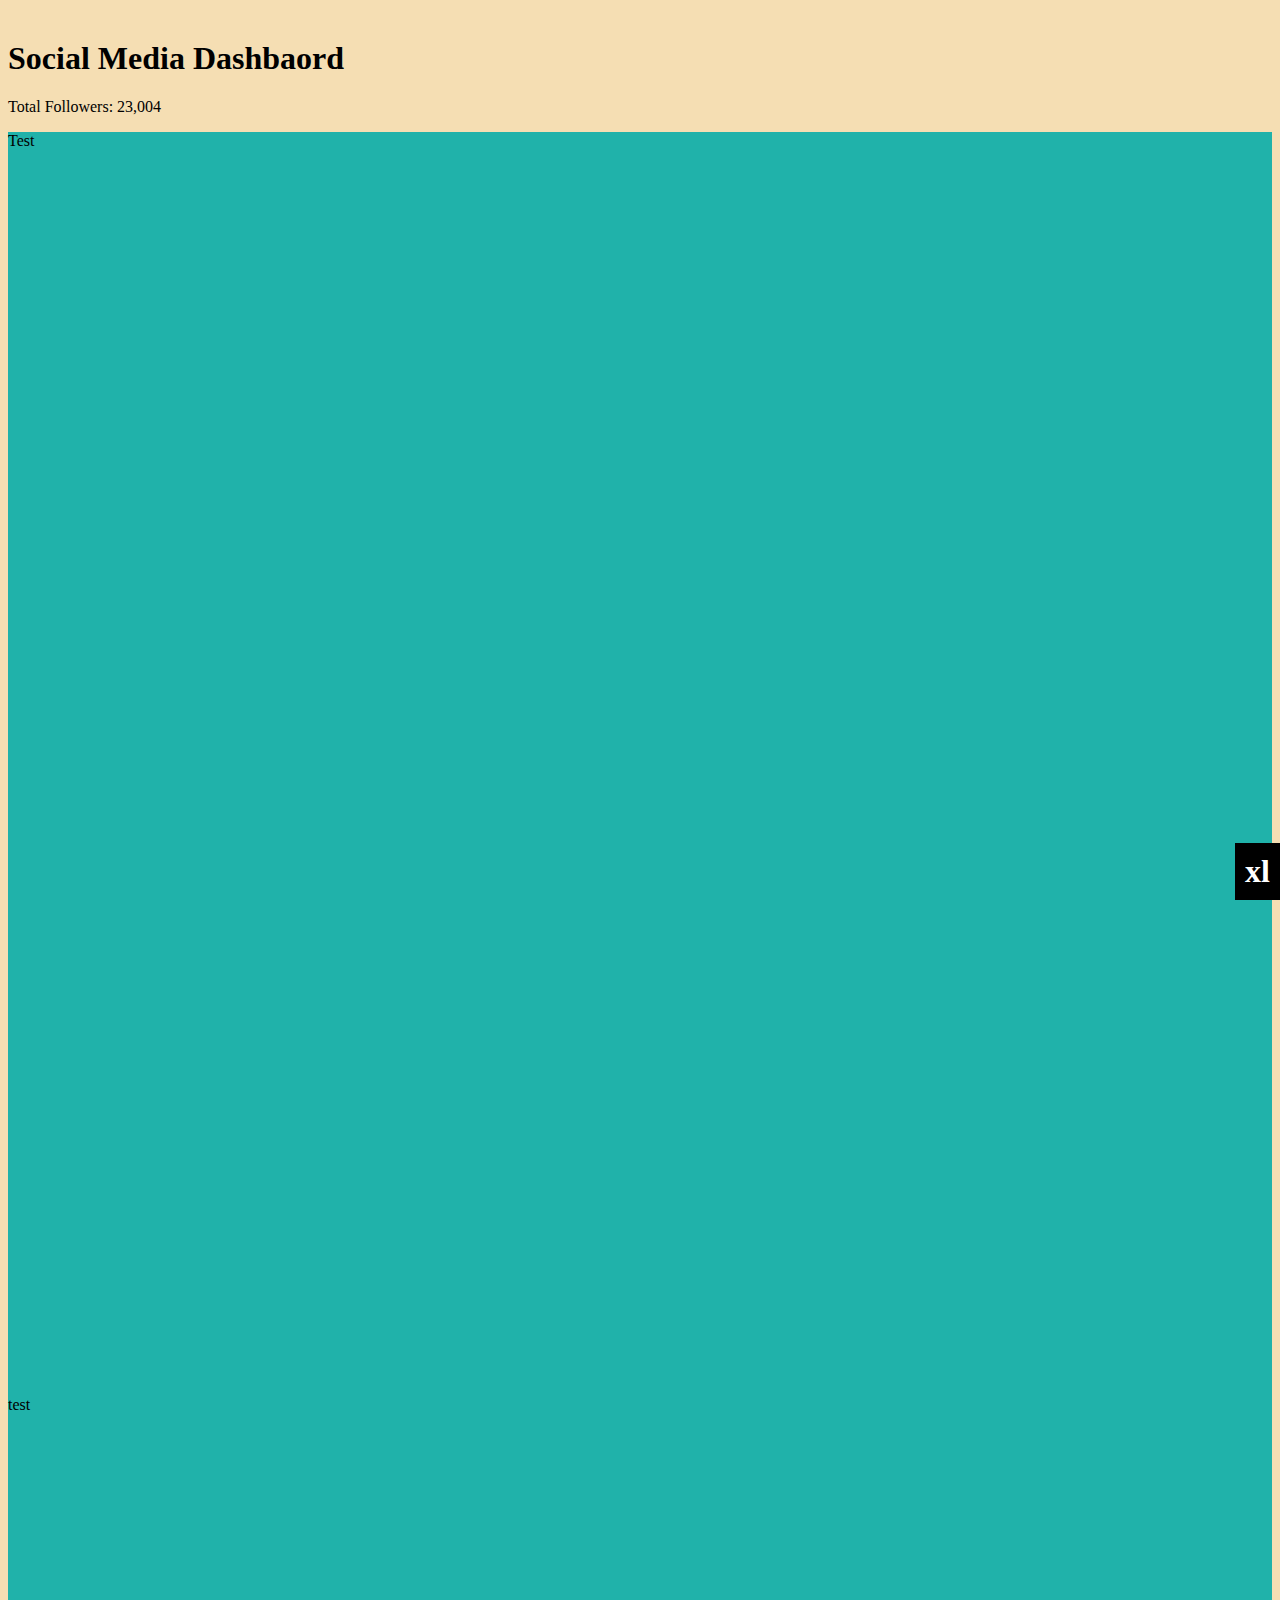
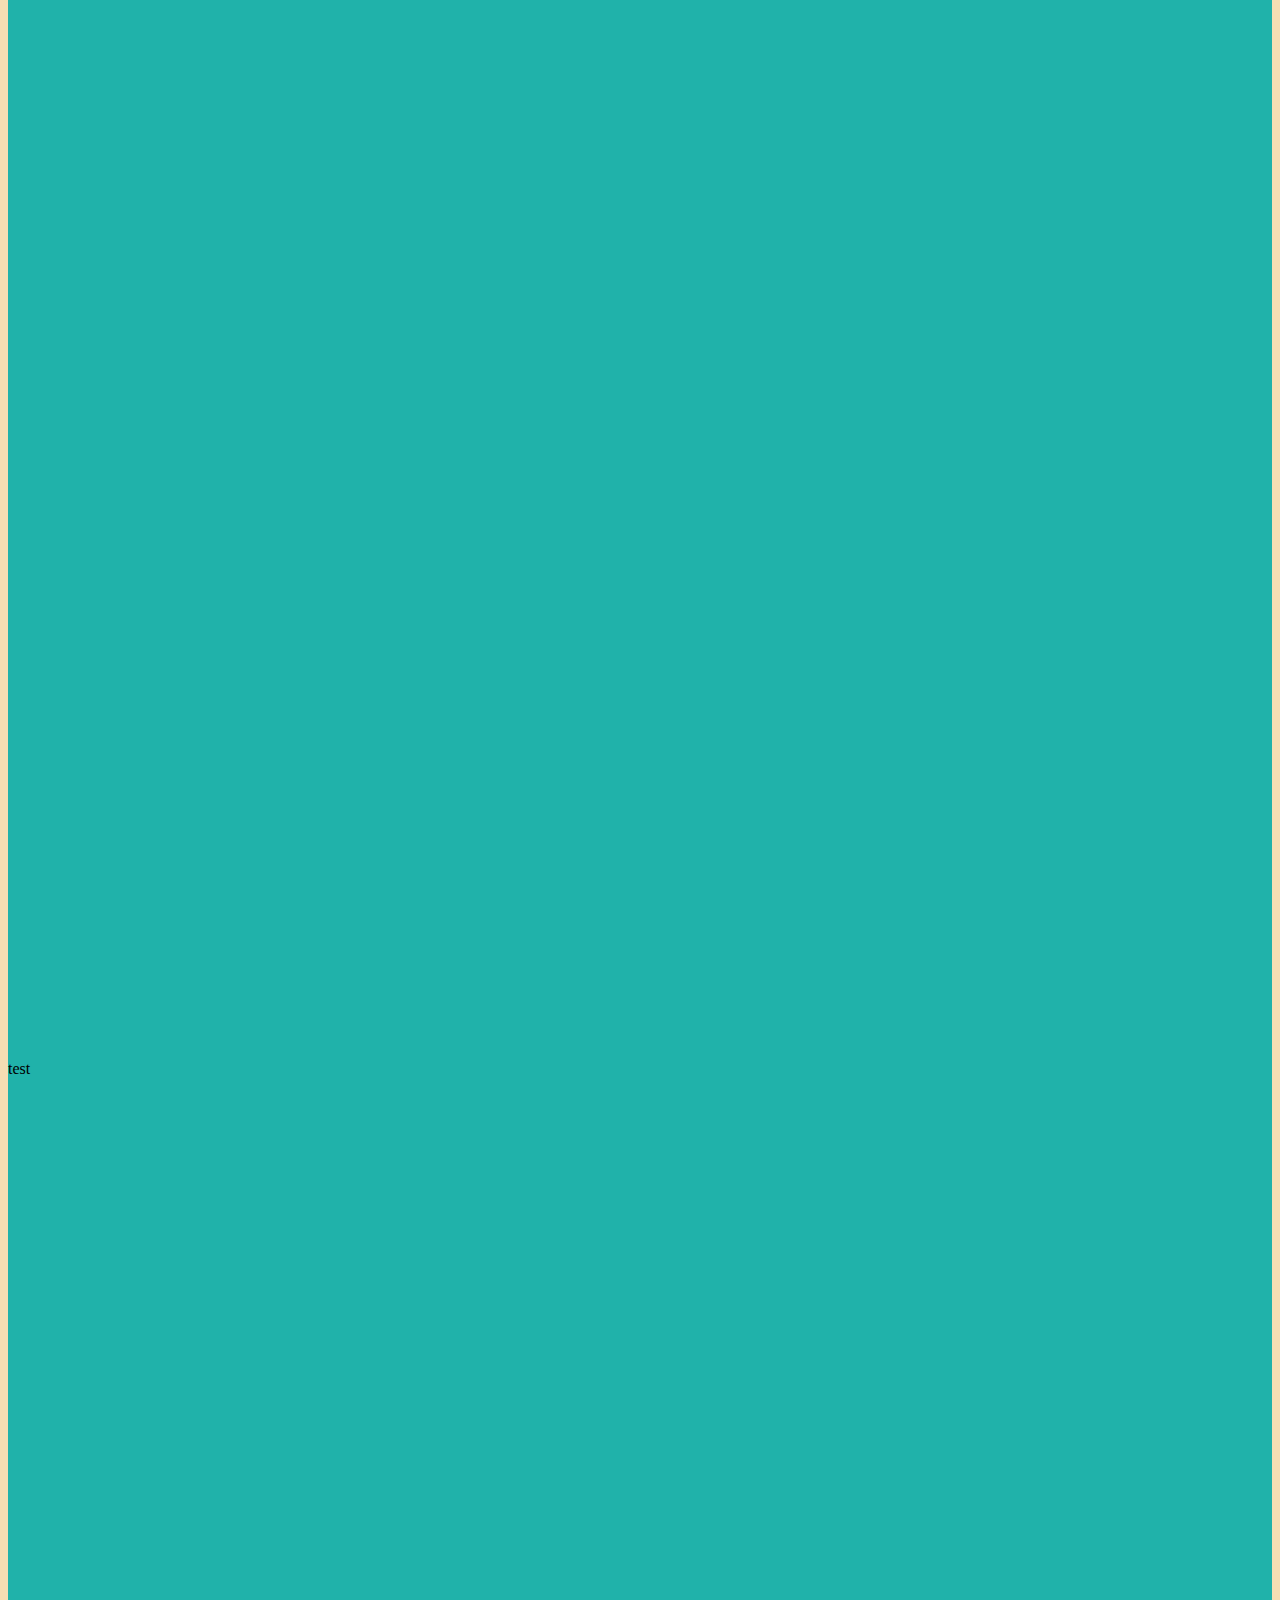
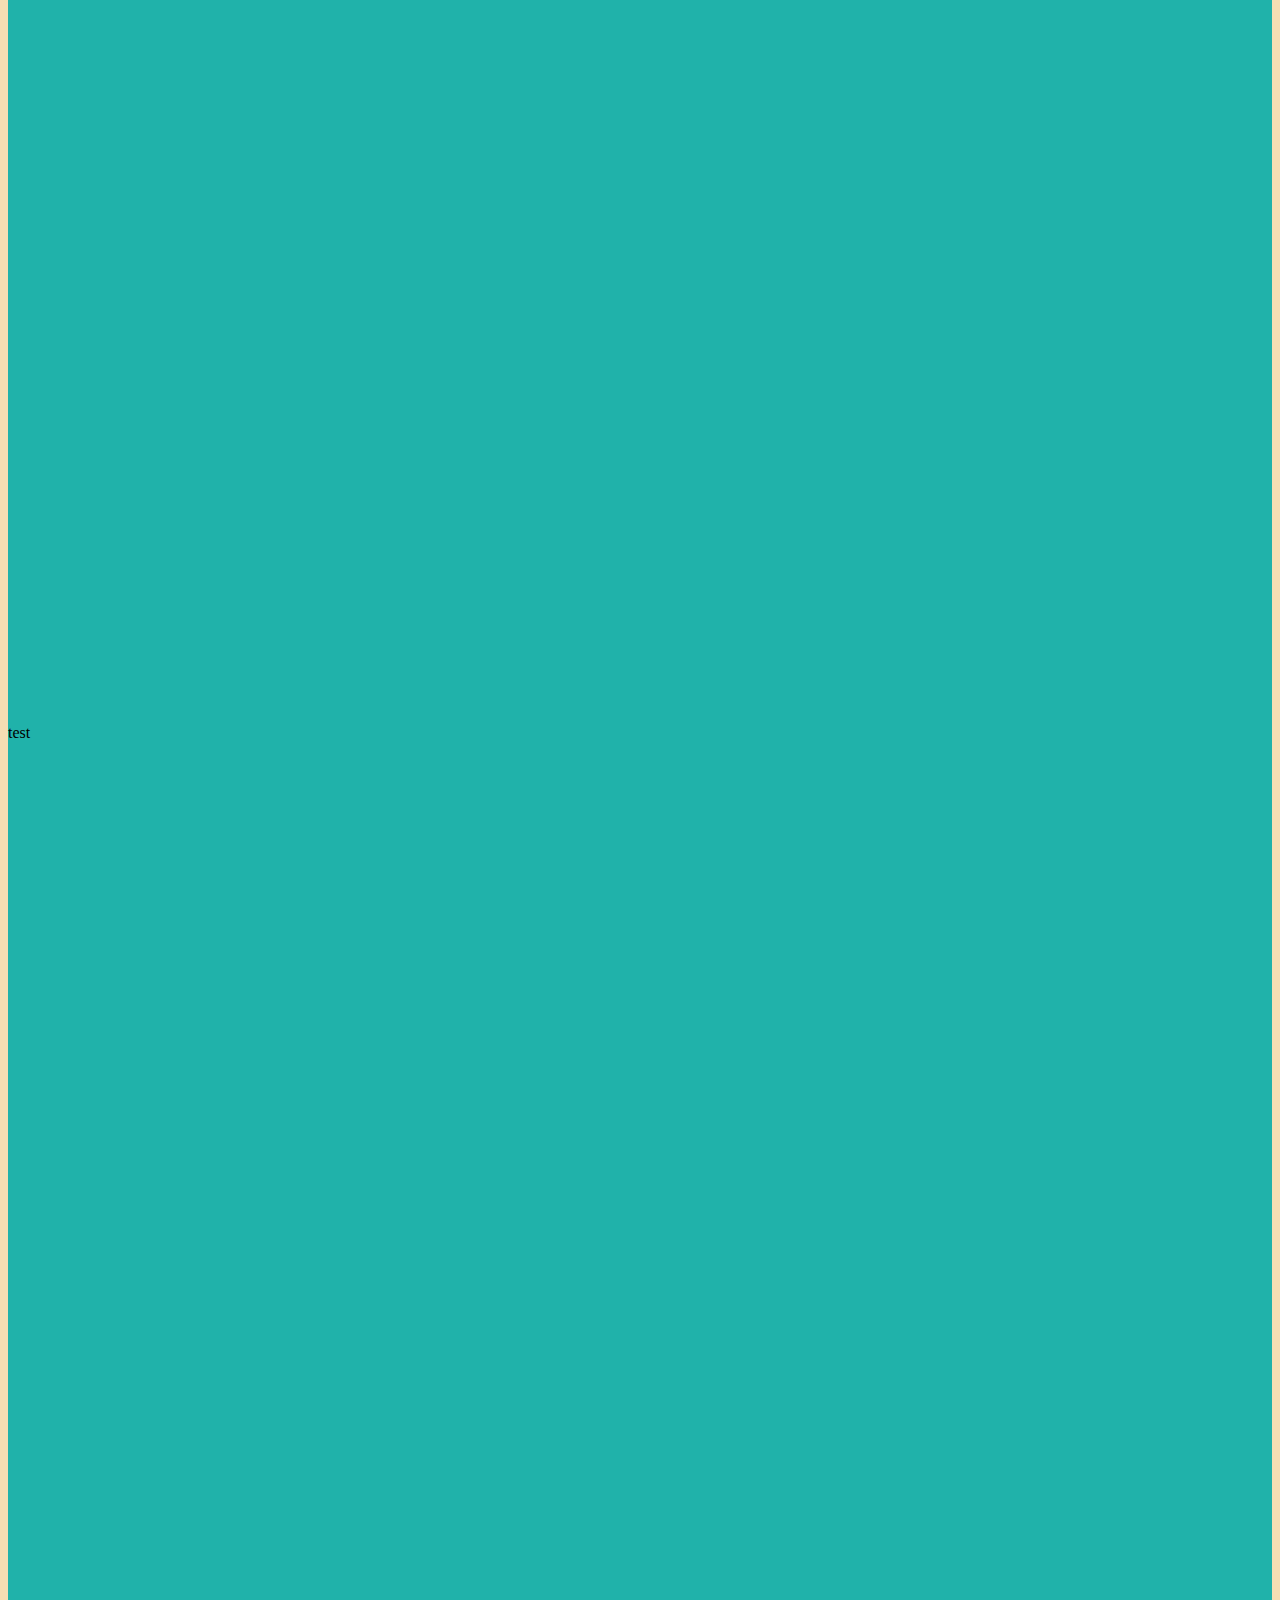
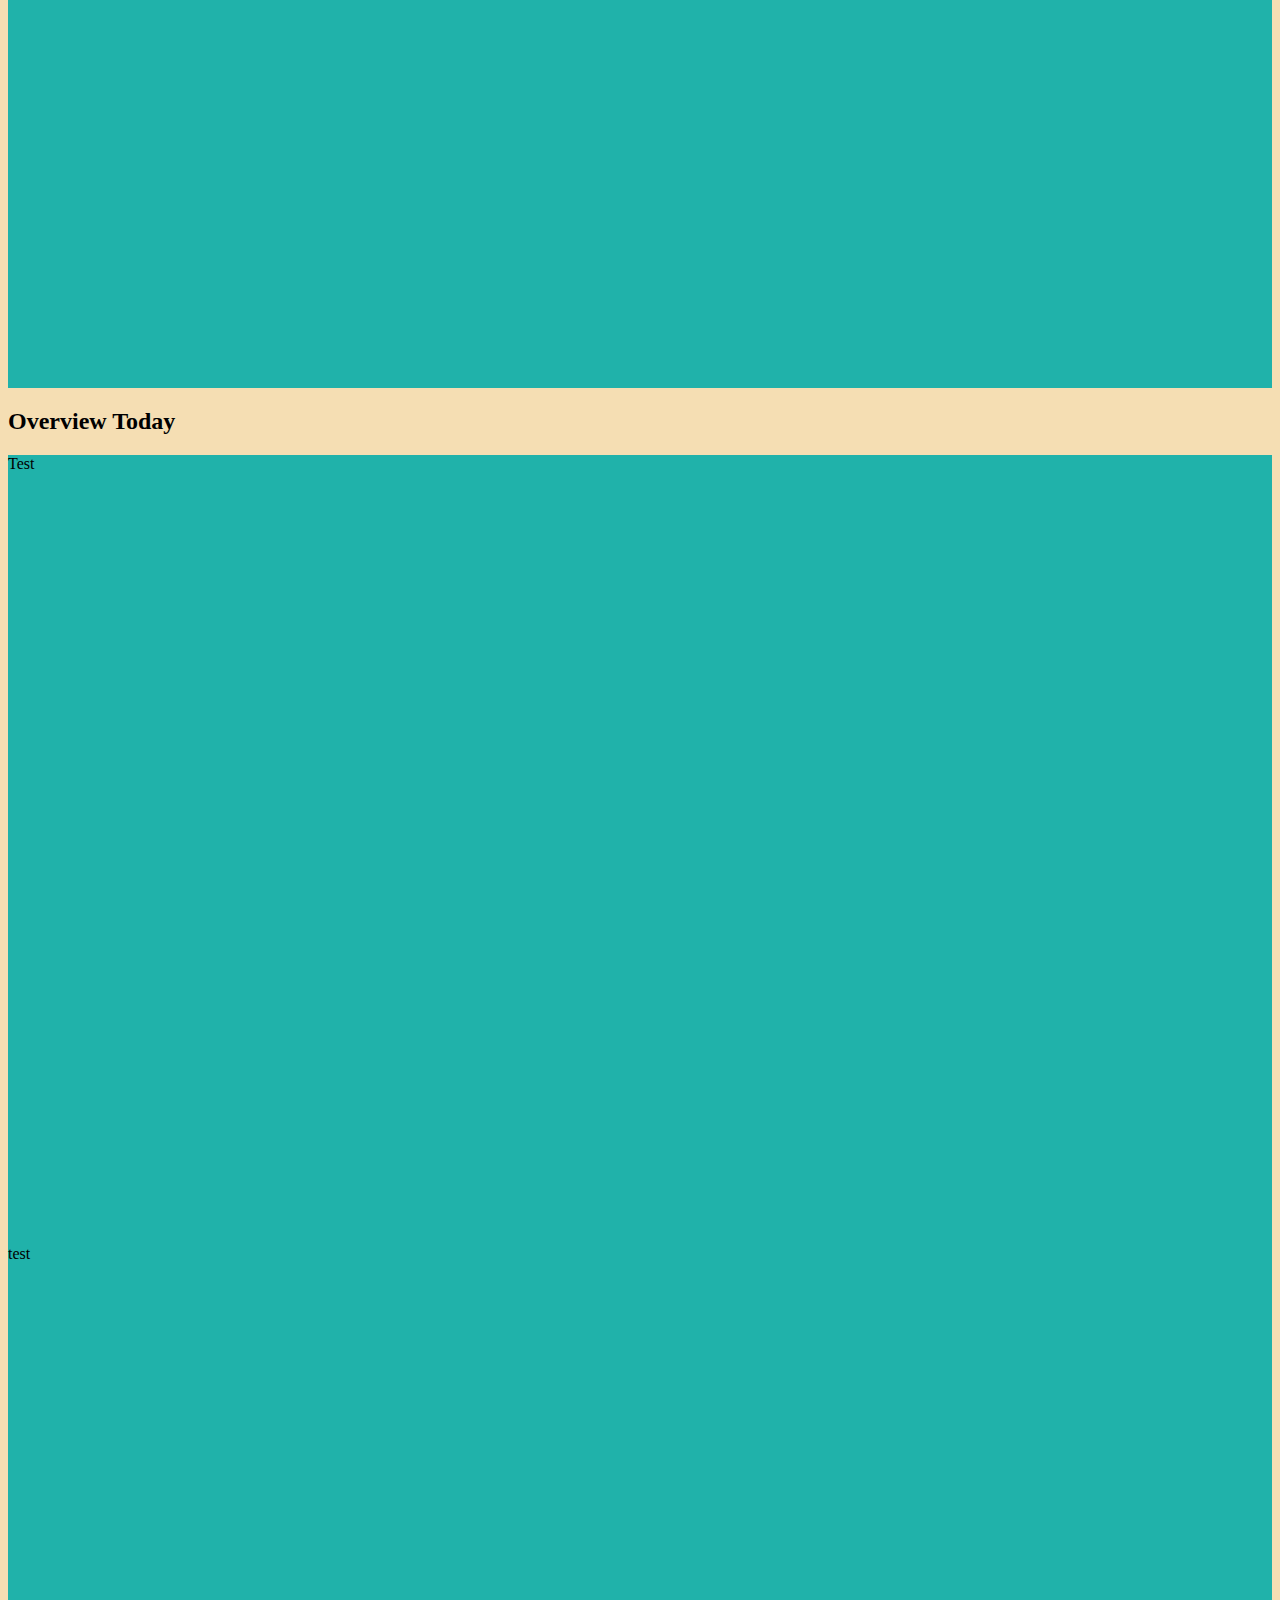
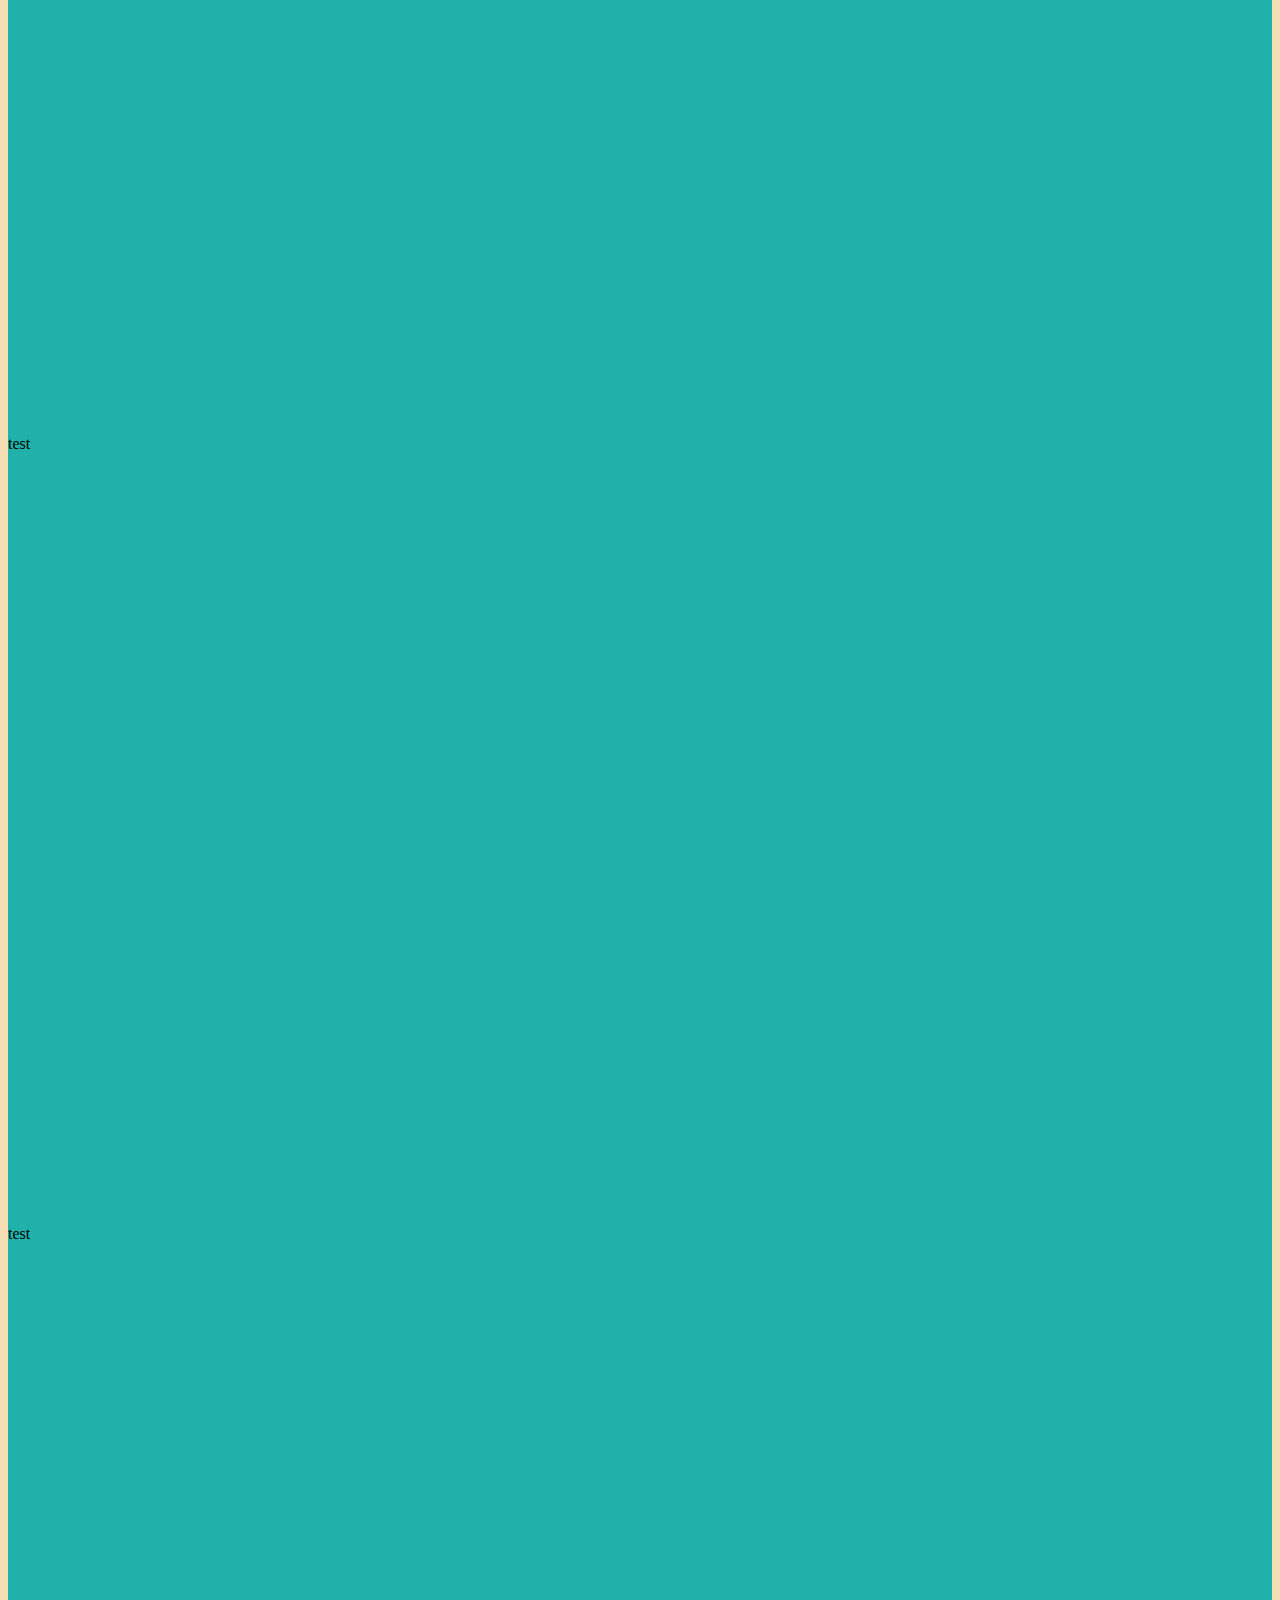
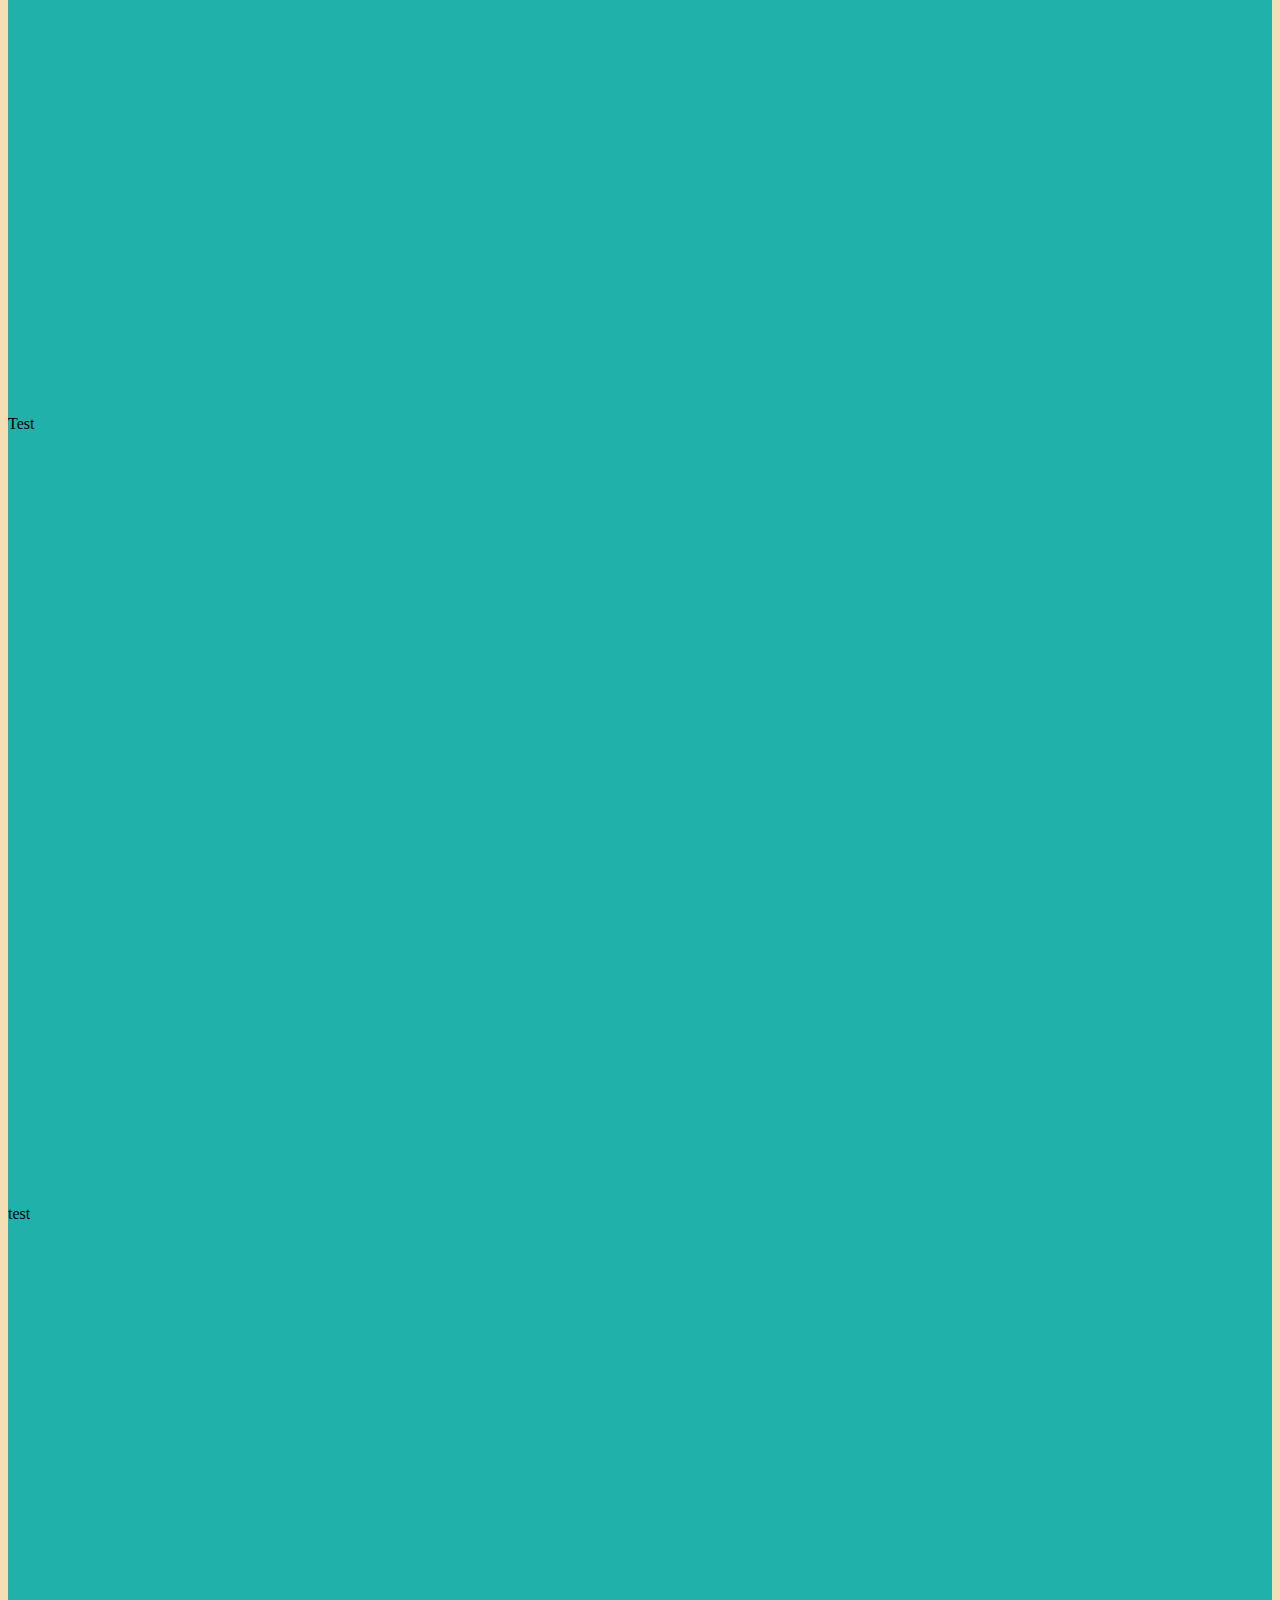
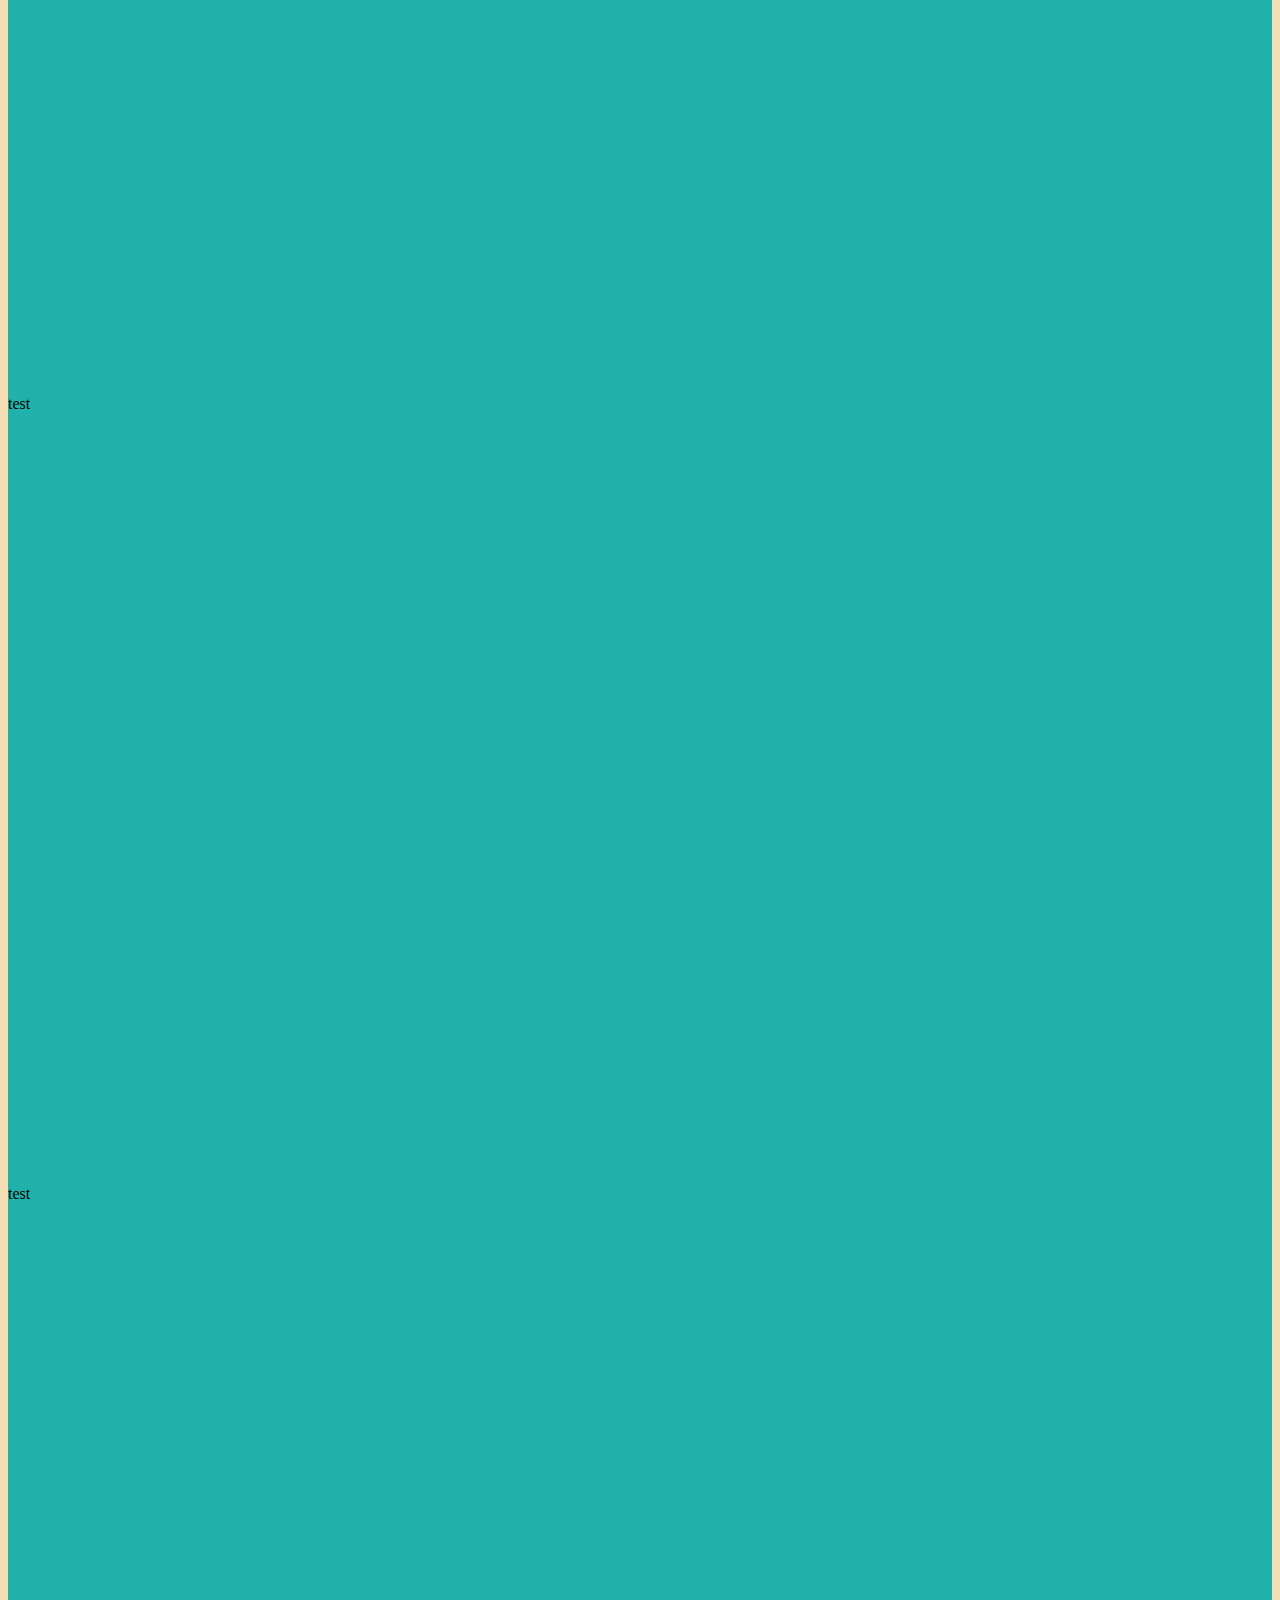
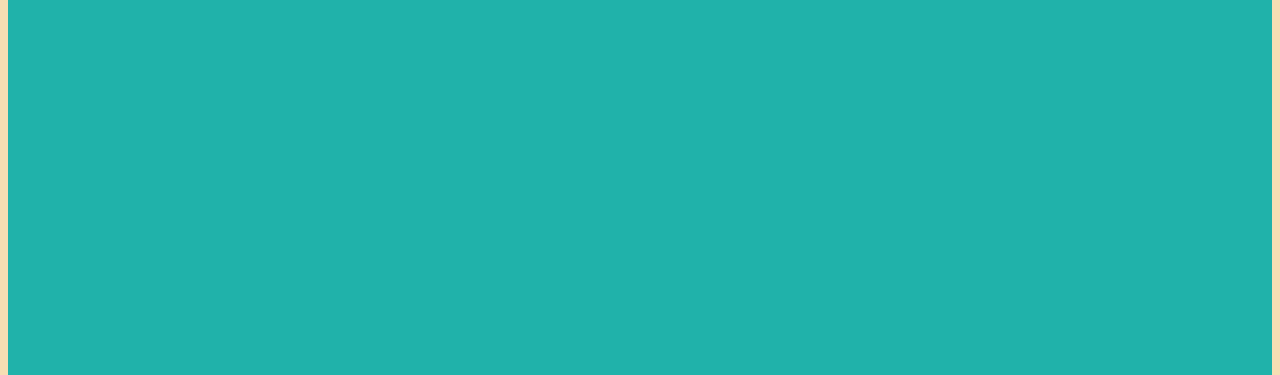
<file: 04-layout-workshop-I/index.html>
<!DOCTYPE html>
<html lang="en">
  <head>
    <meta charset="UTF-8" />
    <meta name="viewport" content="width=device-width, initial-scale=1.0" />
    <title>Layout-Workshop-1</title>

    <link
      href="https://cdn.jsdelivr.net/npm/bootstrap@5.3.2/dist/css/bootstrap.min.css"
      rel="stylesheet"
      integrity="sha384-T3c6CoIi6uLrA9TneNEoa7RxnatzjcDSCmG1MXxSR1GAsXEV/Dwwykc2MPK8M2HN"
      crossorigin="anonymous"
    />
    <link rel="stylesheet" href="styles.css" />
    <!-- #2 Seperate PoperJS and BootstrapJS -->
    <script
      defer
      src="https://cdn.jsdelivr.net/npm/@popperjs/core@2.11.8/dist/umd/popper.min.js"
      integrity="sha384-I7E8VVD/ismYTF4hNIPjVp/Zjvgyol6VFvRkX/vR+Vc4jQkC+hVqc2pM8ODewa9r"
      crossorigin="anonymous"
    ></script>
    <script
      defer
      src="https://cdn.jsdelivr.net/npm/bootstrap@5.3.2/dist/js/bootstrap.min.js"
      integrity="sha384-BBtl+eGJRgqQAUMxJ7pMwbEyER4l1g+O15P+16Ep7Q9Q+zqX6gSbd85u4mG4QzX+"
      crossorigin="anonymous"
    ></script>
  </head>
  <body>
    <h1>Social Media Dashbaord</h1>
    <p>Total Followers: 23,004</p>
    <div class="container fluid">
      <div class="row">
        <div class="col-3">
          <div class="box sq">Test</div>
        </div>
        <div class="col-3">
          <div class="box sq">test</div>
        </div>
        <div class="col-3">
          <div class="box sq">test</div>
        </div>
        <div class="col-3">
          <div class="box sq">test</div>
        </div>
      </div>
    </div>
    <h2>Overview Today</h2>
    <div class="container fluid">
      <div class="row g-4">
        <div class="col-3">
          <div class="box sm">Test</div>
        </div>
        <div class="col-3">
          <div class="box sm">test</div>
        </div>
        <div class="col-3">
          <div class="box sm">test</div>
        </div>
        <div class="col-3">
          <div class="box sm">test</div>
        </div>
        <div class="col">
          <div class="box sm">Test</div>
        </div>
        <div class="col">
          <div class="box sm">test</div>
        </div>
        <div class="col">
          <div class="box sm">test</div>
        </div>
        <div class="col">
          <div class="box sm">test</div>
        </div>
      </div>
    </div>
      <div></div>
    </div>
  </body>
</html>
</file>
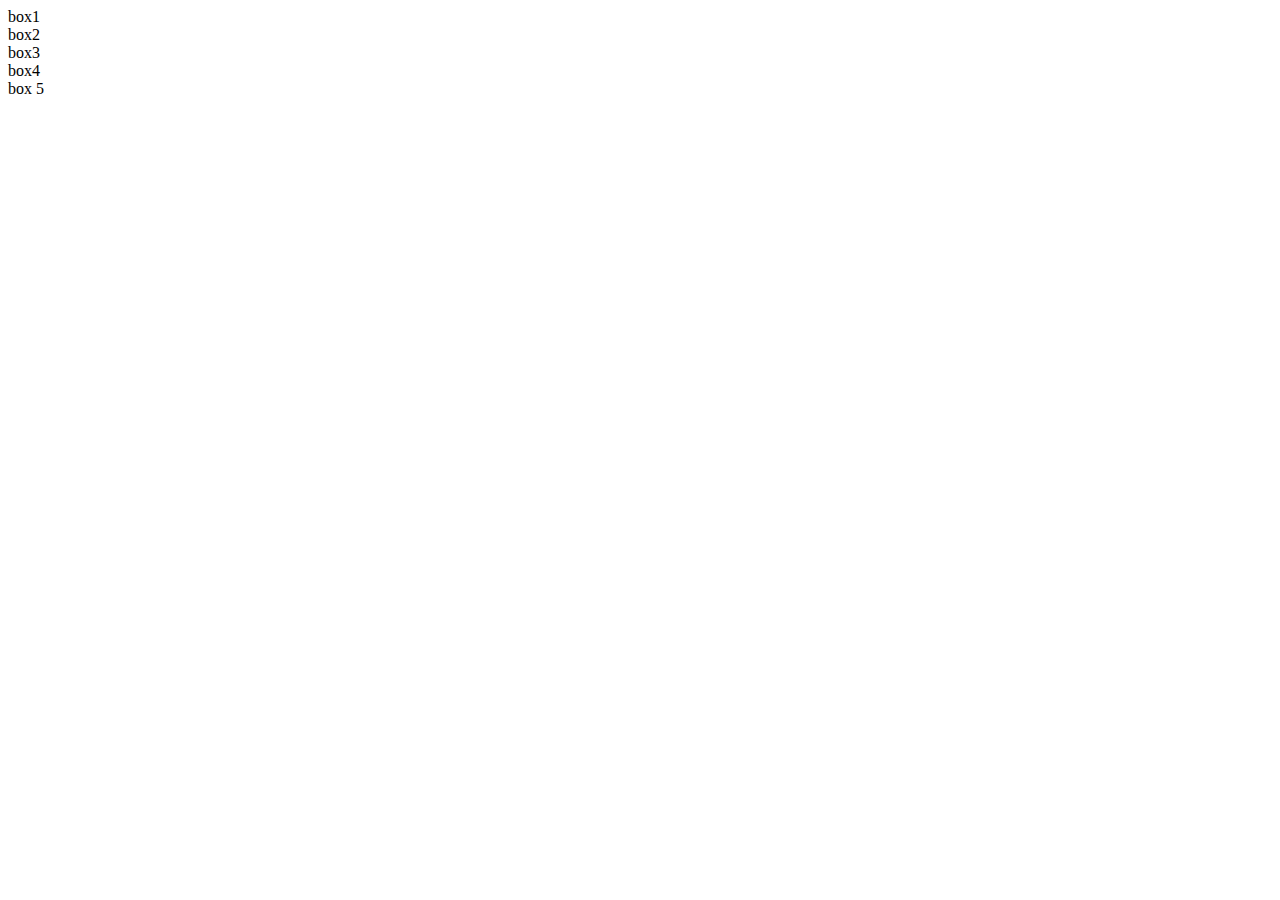
<file: 05-layout-workshop-II/index.html>
<!DOCTYPE html>
<html lang="en">
  <head>
    <meta charset="UTF-8" />
    <meta name="viewport" content="width=device-width, initial-scale=1.0" />
    <title>Layout-Workshop-1</title>

    <link
      href="https://cdn.jsdelivr.net/npm/bootstrap@5.3.2/dist/css/bootstrap.min.css"
      rel="stylesheet"
      integrity="sha384-T3c6CoIi6uLrA9TneNEoa7RxnatzjcDSCmG1MXxSR1GAsXEV/Dwwykc2MPK8M2HN"
      crossorigin="anonymous"
    />
    <link rel="stylesheet" href="styles.css" />
    <!-- #2 Seperate PoperJS and BootstrapJS-->
    <script
      defer
      src="https://cdn.jsdelivr.net/npm/@popperjs/core@2.11.8/dist/umd/popper.min.js"
      integrity="sha384-I7E8VVD/ismYTF4hNIPjVp/Zjvgyol6VFvRkX/vR+Vc4jQkC+hVqc2pM8ODewa9r"
      crossorigin="anonymous"
    ></script>
    <script
      defer
      src="https://cdn.jsdelivr.net/npm/bootstrap@5.3.2/dist/js/bootstrap.min.js"
      integrity="sha384-BBtl+eGJRgqQAUMxJ7pMwbEyER4l1g+O15P+16Ep7Q9Q+zqX6gSbd85u4mG4QzX+"
      crossorigin="anonymous"
    ></script>
  </head>
  <body class="container-fluid">
      <div class="row">
        <div class="col col-8">
          <div class="row g-2">
            <div class="col-8">
              <div class="bg-secondary h-100">box1</div>
            </div>
            <div class="col col-4">
              <div class="bg-secondary h-100">box2</div>
            </div>
            <div class="col col-4">
              <div class="bg-secondary h-100">box3</div>
            </div>
            <div class="col col-8">
              <div class="bg-secondary h-100">box4</div>

            </div>
          </div>
        </div>
        <div class="col col-4">
          <div class="bg-success h-100">box 5</div>
        </div>
      </div>
  </body>
</html>
</file>
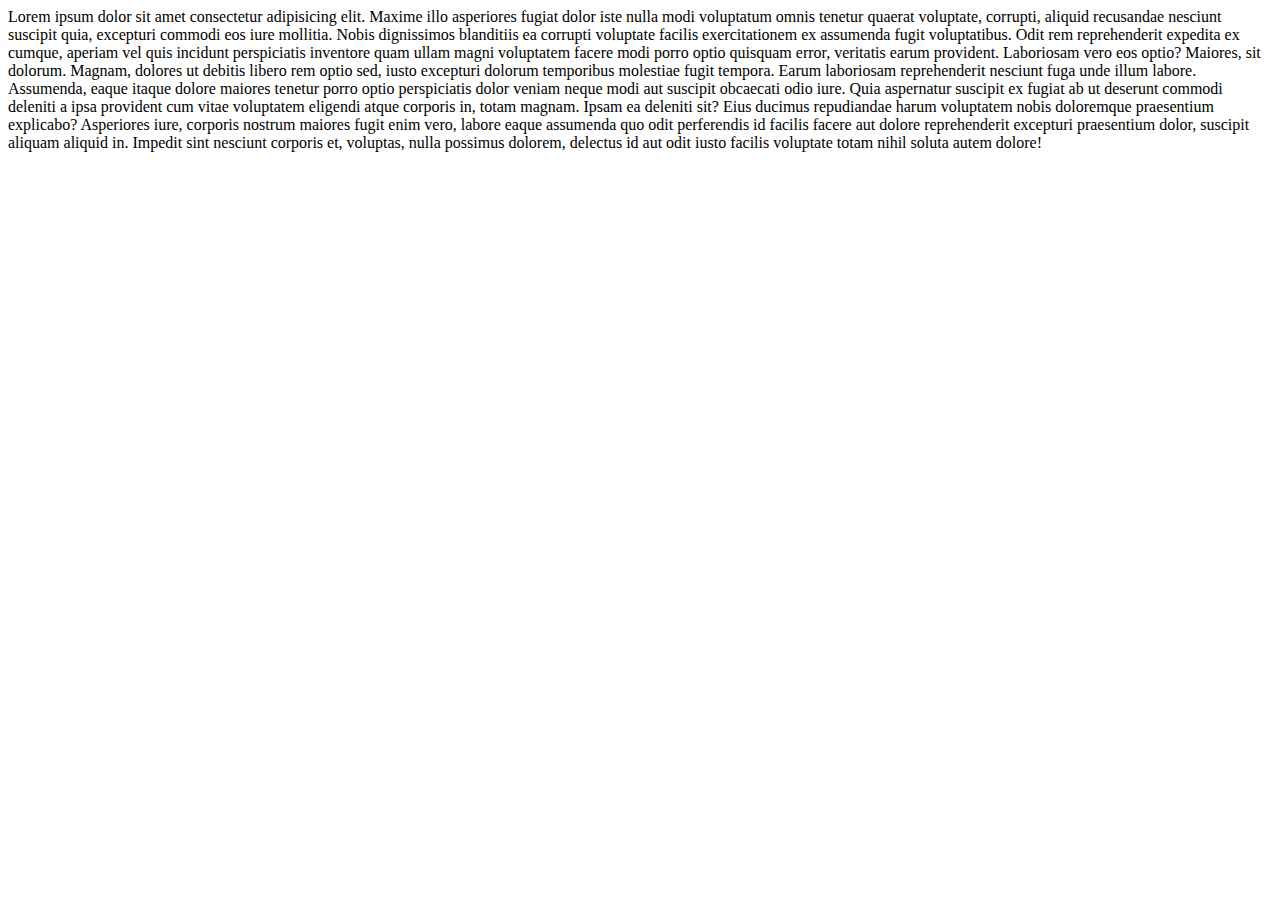
<file: 0-setup/start/index.html>
<!DOCTYPE html>
<html lang="en">

  <head>
    <meta charset="UTF-8" />
    <meta name="viewport" content="width=device-width, initial-scale=1.0" />
    <title>Setup</title>
    <link href="https://cdn.jsdelivr.net/npm/bootstrap@5.3.2/dist/css/bootstrap.min.css" rel="stylesheet" integrity="sha384-T3c6CoIi6uLrA9TneNEoa7RxnatzjcDSCmG1MXxSR1GAsXEV/Dwwykc2MPK8M2HN" crossorigin="anonymous">
  </head>

  <body>
    Lorem ipsum dolor sit amet consectetur adipisicing elit. Maxime illo asperiores fugiat dolor
    iste nulla modi voluptatum omnis tenetur quaerat voluptate, corrupti, aliquid recusandae
    nesciunt suscipit quia, excepturi commodi eos iure mollitia. Nobis dignissimos blanditiis ea
    corrupti voluptate facilis exercitationem ex assumenda fugit voluptatibus. Odit rem
    reprehenderit expedita ex cumque, aperiam vel quis incidunt perspiciatis inventore quam ullam
    magni voluptatem facere modi porro optio quisquam error, veritatis earum provident. Laboriosam
    vero eos optio? Maiores, sit dolorum. Magnam, dolores ut debitis libero rem optio sed, iusto
    excepturi dolorum temporibus molestiae fugit tempora. Earum laboriosam reprehenderit nesciunt
    fuga unde illum labore. Assumenda, eaque itaque dolore maiores tenetur porro optio perspiciatis
    dolor veniam neque modi aut suscipit obcaecati odio iure. Quia aspernatur suscipit ex fugiat ab
    ut deserunt commodi deleniti a ipsa provident cum vitae voluptatem eligendi atque corporis in,
    totam magnam. Ipsam ea deleniti sit? Eius ducimus repudiandae harum voluptatem nobis doloremque
    praesentium explicabo? Asperiores iure, corporis nostrum maiores fugit enim vero, labore eaque
    assumenda quo odit perferendis id facilis facere aut dolore reprehenderit excepturi praesentium
    dolor, suscipit aliquam aliquid in. Impedit sint nesciunt corporis et, voluptas, nulla possimus
    dolorem, delectus id aut odit iusto facilis voluptate totam nihil soluta autem dolore!
    
    <script src="https://cdn.jsdelivr.net/npm/@popperjs/core@2.11.8/dist/umd/popper.min.js" integrity="sha384-I7E8VVD/ismYTF4hNIPjVp/Zjvgyol6VFvRkX/vR+Vc4jQkC+hVqc2pM8ODewa9r" crossorigin="anonymous"></script>
    <script src="https://cdn.jsdelivr.net/npm/bootstrap@5.3.2/dist/js/bootstrap.min.js" integrity="sha384-BBtl+eGJRgqQAUMxJ7pMwbEyER4l1g+O15P+16Ep7Q9Q+zqX6gSbd85u4mG4QzX+" crossorigin="anonymous"></script>
     
  </body>

</html>
</file>
<file: 04-layout-workshop-I/styles.css>
.box {
  background: lightseagreen;
}

body {
  background-color: wheat;
  margin-top: 40px;
  /* padding: 0 !important; */
  height: 100vh;
}

.sq {
  aspect-ratio: 1/1;
}

.sm {
  aspect-ratio: 16/10;
}

body::before {
  content: 'xs';
  color: white;
  font-size: 2rem;
  font-weight: bold;
  position: fixed;
  bottom: 0;
  right: 0;
  background: black;
  padding: 10px;
}
@media (min-width: 576px) {
  body::before {
    content: 'sm';
  }
}
@media (min-width: 768px) {
  body::before {
    content: 'md';
  }
}
@media (min-width: 992px) {
  body::before {
    content: 'lg';
  }
}
@media (min-width: 1200px) {
  body::before {
    content: 'xl';
  }
}
@media (min-width: 1400px) {
  body::before {
    content: 'xxl';
  }
}
</file>
<file: 05-layout-workshop-II/styles.css>

</file>
